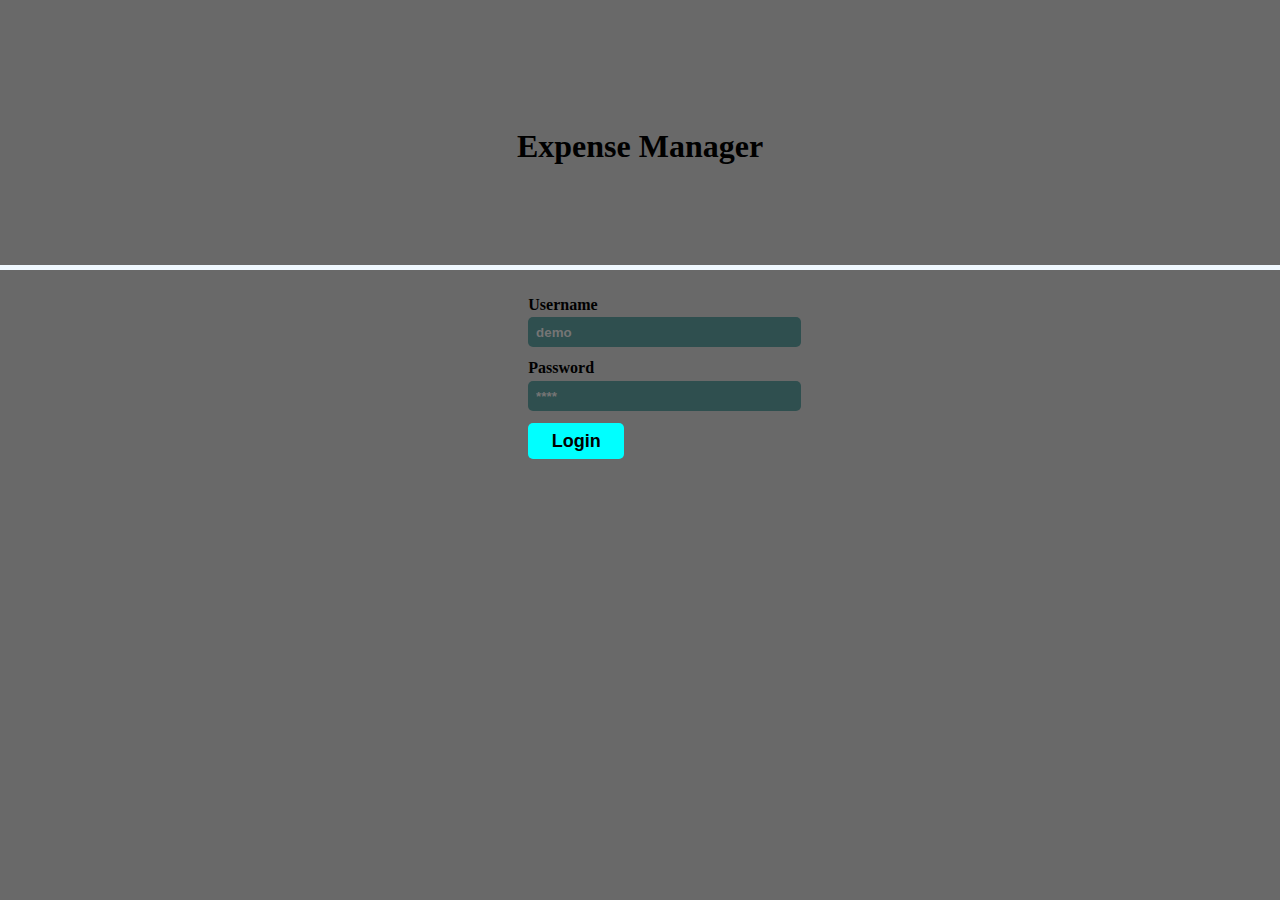
<file: index.html>
<!DOCTYPE html>
<html lang="en">
<head>
    <meta charset="UTF-8">
    <meta http-equiv="X-UA-Compatible" content="IE=edge">
    <meta name="viewport" content="width=device-width, initial-scale=1.0">
    <title>Expense Manager</title>
    <link rel="stylesheet" href="./style.css">
</head>
<body class="login">
    <div class="login-page">
        <div class="div1">
            <h1>Expense Manager</h1>
        </div>
        <div class="div2">
            <form action="./dashboard.html" class="login-form">
                <label for="username">Username</label><br>
                <input type="text" placeholder="demo"><br>
                <label for="password">Password</label><br>
                <input type="password" placeholder="****"><br>
                <button>Login</button>
            </form>
        </div>
    </div>
</body>
</html>
</file>
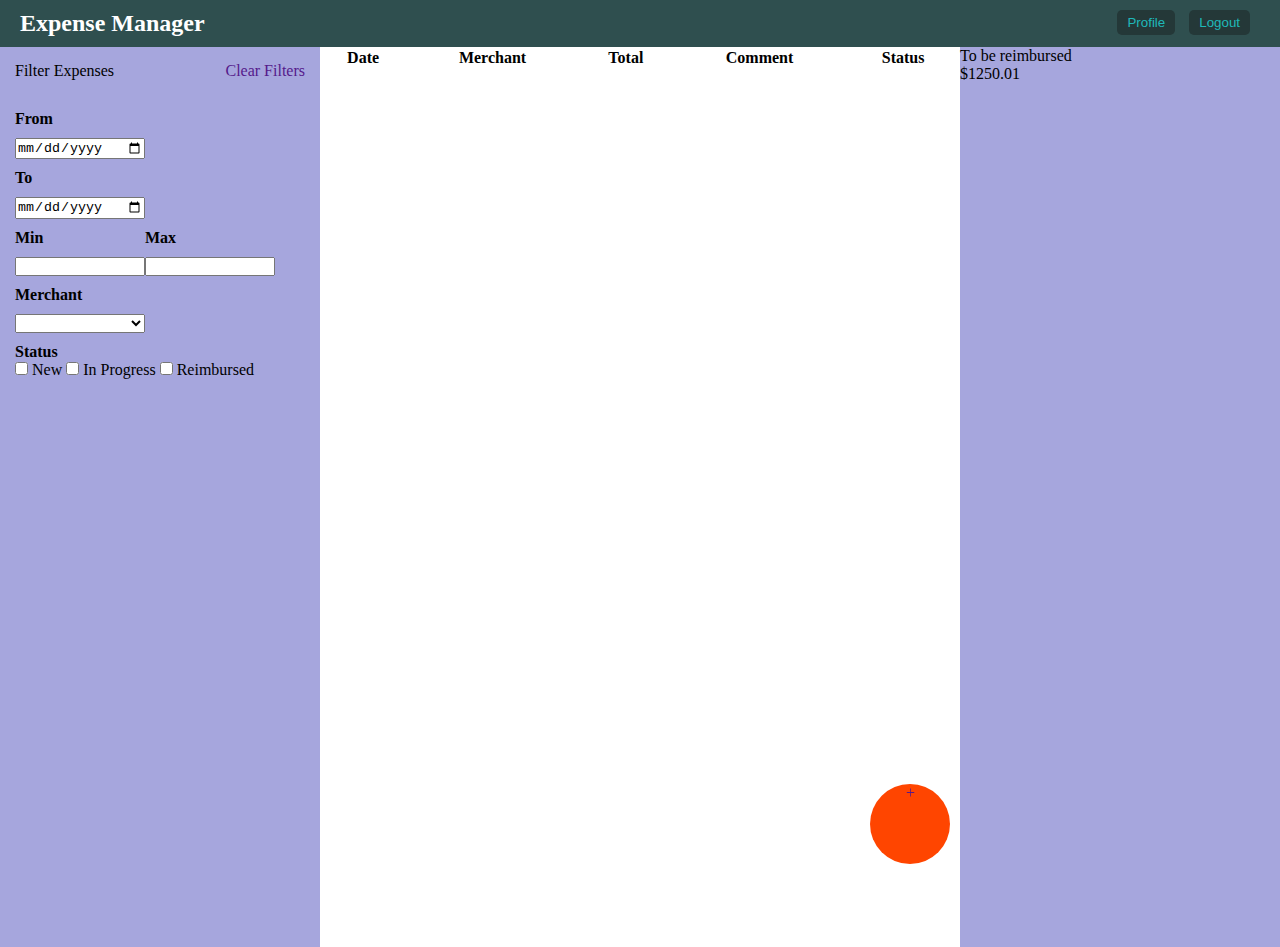
<file: dashboard.html>
<!DOCTYPE html>
<html lang="en">
<head>
    <meta charset="UTF-8">
    <meta http-equiv="X-UA-Compatible" content="IE=edge">
    <meta name="viewport" content="width=device-width, initial-scale=1.0">
    <title>Expense Manager</title>
    <link rel="stylesheet" href="./dash.css">
    <script src="https://ajax.googleapis.com/ajax/libs/jquery/3.5.1/jquery.min.js"></script>
</head>
<body>
    <div class="main container">
        <div class="header">
            <div class="header-container">
                <h2> Expense Manager</h2>
                <div class="header-button">
                    <button class="btn">Profile</button>
                    <button class="btn">Logout</button>
                </div>
            </div>
        </div>
        <div class="body">
            <div class="body-container">
                <div class="left">
                    <div class="left-top">
                        <p>Filter Expenses</p>
                        <p><a href="">Clear Filters</a></p>
                    </div>
                    <div class="form">
                        <label for="start" class="label">From</label><br>
                        <input type="date" data-date-inline-picker="true" id="start" class="input"><br>
                        <label for="end" class="label">To</label><br>
                        <input type="date" data-date-inline-picker="true" id="end" class="input"><br>
                        <div class="min">
                            <div>
                                <label for="min" class="label">Min</label><br>
                                <input type="text" id="min" class="input">
                            </div>
                            <div>
                                <label for="max" class="label">Max</label><br>
                                <input type="text" id="max" class="input">
                            </div>
                        </div>
                        <label for="merchant" class="label">Merchant</label><br>
                        <select name="merchant" id="merchant" class="select">
                            <option value=""></option>
                            <option value="Breakfast">Breakfast</option>
                            <option value="Fastfood">Fastfood</option>
                            <option value="Hotel">Hotel</option>
                            <option value="Taxi">Taxi</option>
                        </select><br>
                        <label for="status" class="label">Status</label><br>
                        <input type="checkbox" id="new"> New   <input type="checkbox" id="in-progress"> In Progress
                        <input type="checkbox" id="Reimbursed"> Reimbursed
                    </div>
                </div>
                <div class="center">
                    <table id="table" class="table">
                        <thead>
                            <tr>
                                <th>Date</th>
                                <th>Merchant</th>
                                <th>Total</th>
                                <th>Comment</th>
                                <th>Status</th>
                            </tr>
                        </thead>
                    </table>
                    <!-- <button type="button" id="updateButton" onclick="inputUpdate();"><p>+</p></button> -->
                        <!-- <div class="popup" onclick="myFunction();"><a id="updateButton">+</a> -->
                        <a class="popup" id="updateButton" href="">+</a>
                            <div class="popupdata" id="myPopup">
                                <div class="popup-content">
                                    <div class="left-popup">
                                        <h3>Add Expense</h3>
                                        <label for="merchant" class="label">Merchant</label><br>
                                        <select name="merchant" id="merchant" class="select">
                                            <option value=""></option>
                                            <option value="Breakfast" id="merchant">Breakfast</option>
                                            <option value="Fastfood" id="merchant">Fastfood</option>
                                            <option value="Hotel" id="merchant">Hotel</option>
                                            <option value="Taxi" id="merchant">Taxi</option>
                                        </select><br>
                                        <label for="total" class="label">Total</label><br>
                                        <input type="text" placeholder="$" id="total" class="input"><br>
                                        <label for="date" class="label">Date</label><br>
                                        <input type="date" data-date-inline-picker="true" id="date" class="input"><br>
                                        <label for="comment" class="label">Comment</label><br>
                                        <input type="text" id="comment"><br>
                                        <button type="button" class="btn" id="save" onclick="inputUpdate();">Save</button>
                                        <button class="btn" id="cancel">Cancel</button>
                                    </div>
                                    <div class="right-popup">
                                        <button class="btn" id="cancel">Select Receipt</button>
                                    </div>
                                </div>
                            </div>
                        <!-- </div> -->
                </div>
                <div class="right">
                    <p>To be reimbursed</p>
                    <div>$1250.01</div>
                </div>
            </div>
        </div>
        
        </div>
    </div>
    <script src="./script.js"></script>
</body>
</html>
</file>
<file: style.css>
* {
    padding: 0;
    margin: 0;
    max-width: 100%;
    box-sizing: border-box;
}
.login {
    background-color: dimgrey;
    width: 100%;
    margin: 0 auto;
    display: flex;
    flex-direction: column;
    height: 100vh;
    align-items: center;
    justify-content: center;
    /* position: relative; */
}
.login-page {
    display: flex;
    flex-direction: column;
    width: 100%;
    height: 100vh;
    position: absolute;
    /* top: 50%;
    left: 50%;
    transform: translate(-50%, -50%); */
}
.div1 {
    border-bottom: 5px solid aliceblue;
    height: 30%;
    display: flex;
    justify-content: center;
    padding-top: 10%;
}
.div2 {
    height: 55%;
    display: flex;
    justify-content: center;
    margin-left: 13%;
    margin-top: 2%;
}
.login-form {
    width: 35%;
}
.login-form label {
    font-weight: bold;
}
.login-form input {
    width: 70%;
    height:30px;
    font-weight: bold;
    padding: 2%;
    border-radius: 5px;
    border-style: none;
    margin-bottom: 3%;
    margin-top: 1%;
    background-color: darkslategrey;
}
.login-form button {
    background-color: cyan;
    border-style: none;
    border-radius: 5px;
    padding: 2% 6%;
    font-size: 18px;
    font-weight: bold;
    cursor: pointer;
}
.body {
    display: flex;
    justify-content: space-between;
    flex-direction: column;
    height: 100%;
    width: 100vw;
    max-width: 1300px;
}
.container {
    width: 100vw;
    display: flex;
    flex-direction: column;
}
.header {
    position: sticky;
    display: flex;
    justify-content: space-between;
    background-color: darkslategrey;
    width: 1200px;
    padding: 20px 10px;
}
.header h2 {
    color: white;
}
.body {
    display: grid;
    grid-template-columns: 25% 50% 25%;
}
</file>
<file: dash.css>
* {
    margin: 0;
    padding: 0;
    box-sizing: border-box;
}
a{
    text-decoration: none;
}
.container {
    max-width: 100vw;
    margin: auto;
    width: 100%;
}
.main {
    display: flex;
    flex-direction: column;
}
.header {
    background: darkslategrey;
}
.header-container {
    display: flex;
    justify-content: space-between;
    padding: 10px 20px;
}
.header-container h2 {
    color: white;
}
.header-button .btn {
    background-color: rgb(36, 56, 56);
    padding: 5px 10px;
    margin-right: 10px;
    color: rgb(31, 184, 184);
    cursor: pointer;
    border: none;
    border-radius: 5px;
}
.header-button .btn:hover {
    background-color: rgb(52, 136, 136);
}
.body {
    width: 100%;
    height: 100vh;
}
.body-container {
    display: grid;
    grid-template-columns: 25% 50% 25%;
}
.left {
    background: rgb(166, 166, 221);
    height: 100vh;
    padding: 15px 15px;
}
.left-top {
    display: flex;
    justify-content: space-between;
    margin-bottom: 30px;
}
.form label {
    font-weight: bold;
}
.input, .select {
    margin: 10px 0;
    width: 130px;
}
.min {
    display: flex;
}
.right {
    background: rgb(166, 166, 221);
    height: 100vh;
}
.center {
    display: flex;
    flex-direction: column;
    position: relative;
}
tr {
    border-bottom: 1px solid gray;
}
#updateButton {
    position: fixed;
    width: 80px;
    height: 80px;
    border-radius: 50%;
    border: none;
    background-color: orangered;
    cursor: pointer;
    bottom: 4%;
    left: 68%;
    text-align: center;
}
/* .popup {
    position: relative;
    display: inline-block;
    cursor: pointer;
}
.popup .popupdata {
    visibility: hidden;
    width: 500px;
    background-color: #555;
    color: #fff;
    position: absolute;
    text-align: center;
    border-radius: 6px;
    padding: 8px 0;
    bottom: 125%;
    left: 50%;
    margin-left: -80px;
    z-index: 1;
} */
.popupdata {
    display: none;
    position: fixed;
    z-index: 1;
    padding-top: 100px;
    left: 0;
    top: 0;
    width: 100%;
    height: 100%;
    background-color: rgb(0,0,0);
    background-color: rgba(0,0,0,0.4);
}
.popup-content {
    background-color: #fefefe;
    margin: auto;
    padding: 20px;
    width: 60%;
    border: 1px solid #888;
    display: flex;
}
.left-popup {
    flex: 40%;
}
.right-popup {
    flex: 40%;
}
/* .popup .popupdata::after {
    content: "";
    position: absolute;
    top: 100%;
    left: 50%;
    margin-left: -5px;
    border-width: 5px;
    border-style: solid;
    border-color: #555 transparent transparent transparent;
}

.popup .popupdata .show {
    visibility: visible;
    -webkit-animation: fadeIn 1s;
    animation: fadeIn 1s
}

@-webkit-keyframes fadeIn {
    from {opacity: 0;}
    to {opacity: 1;}
}

@keyframes fadeIn {
    from {opacity: 0;}
    to {opacity:1 ;}
} */
</file>
